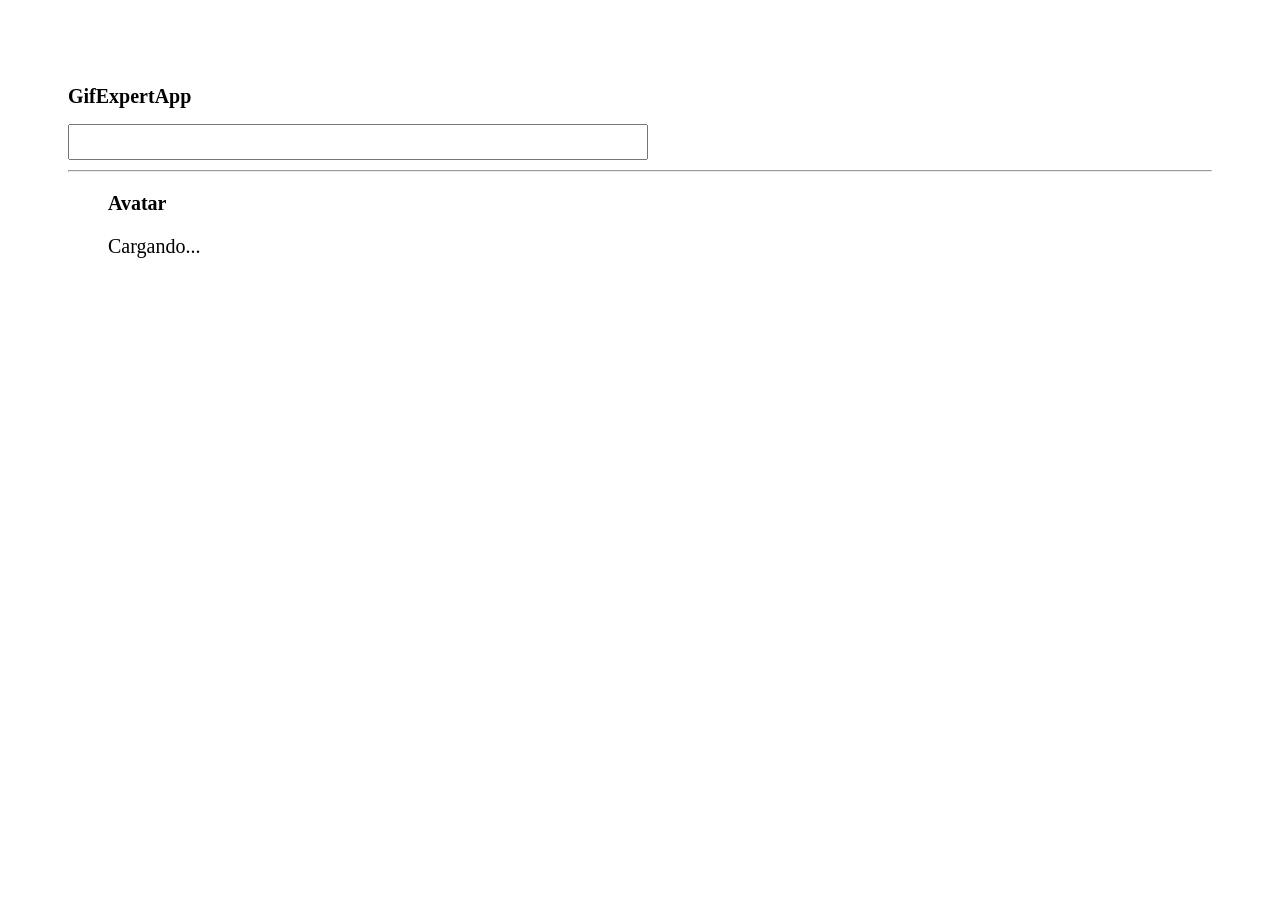
<file: docs/index.html>
<!doctype html>
<html lang="en">

<head>
    <meta charset="utf-8" />
    <link rel="icon" href="./favicon.ico" />
    <meta name="viewport" content="width=device-width,initial-scale=1" />
    <meta name="theme-color" content="#000000" />
    <meta name="description" content="Web site created using create-react-app" />
    <link rel="apple-touch-icon" href="./logo192.png" />
    <link rel="manifest" href="./manifest.json" />

    <head>
        <link rel="stylesheet" href="https://cdnjs.cloudflare.com/ajax/libs/animate.css/4.1.1/animate.min.css" />
        <script defer="defer" src="./static/js/main.7db6b15c.js"></script>
        <link href="./static/css/main.4ae3c97c.css" rel="stylesheet">
    </head>
    <title>Gif Expert App</title>
</head>

<body><noscript>You need to enable JavaScript to run this app.</noscript>
    <div id="root"></div>
</body>

</html>
</file>
<file: docs/static/css/main.4ae3c97c.css>
*{font-family:Times New Roman,Times,serif;font-size:20px}body{padding:60px}input{color:brown;font-size:1.3rem;width:50%}.card-grid{display:flex;flex-direction:row;flex-wrap:wrap}.card{align-content:center;border:1px solid cyan;border-radius:6px;margin-bottom:10px;margin-right:10px;overflow:hidden}.card img{max-height:170}.card p{padding:5px;text-align:center}
/*# sourceMappingURL=main.4ae3c97c.css.map*/
</file>
